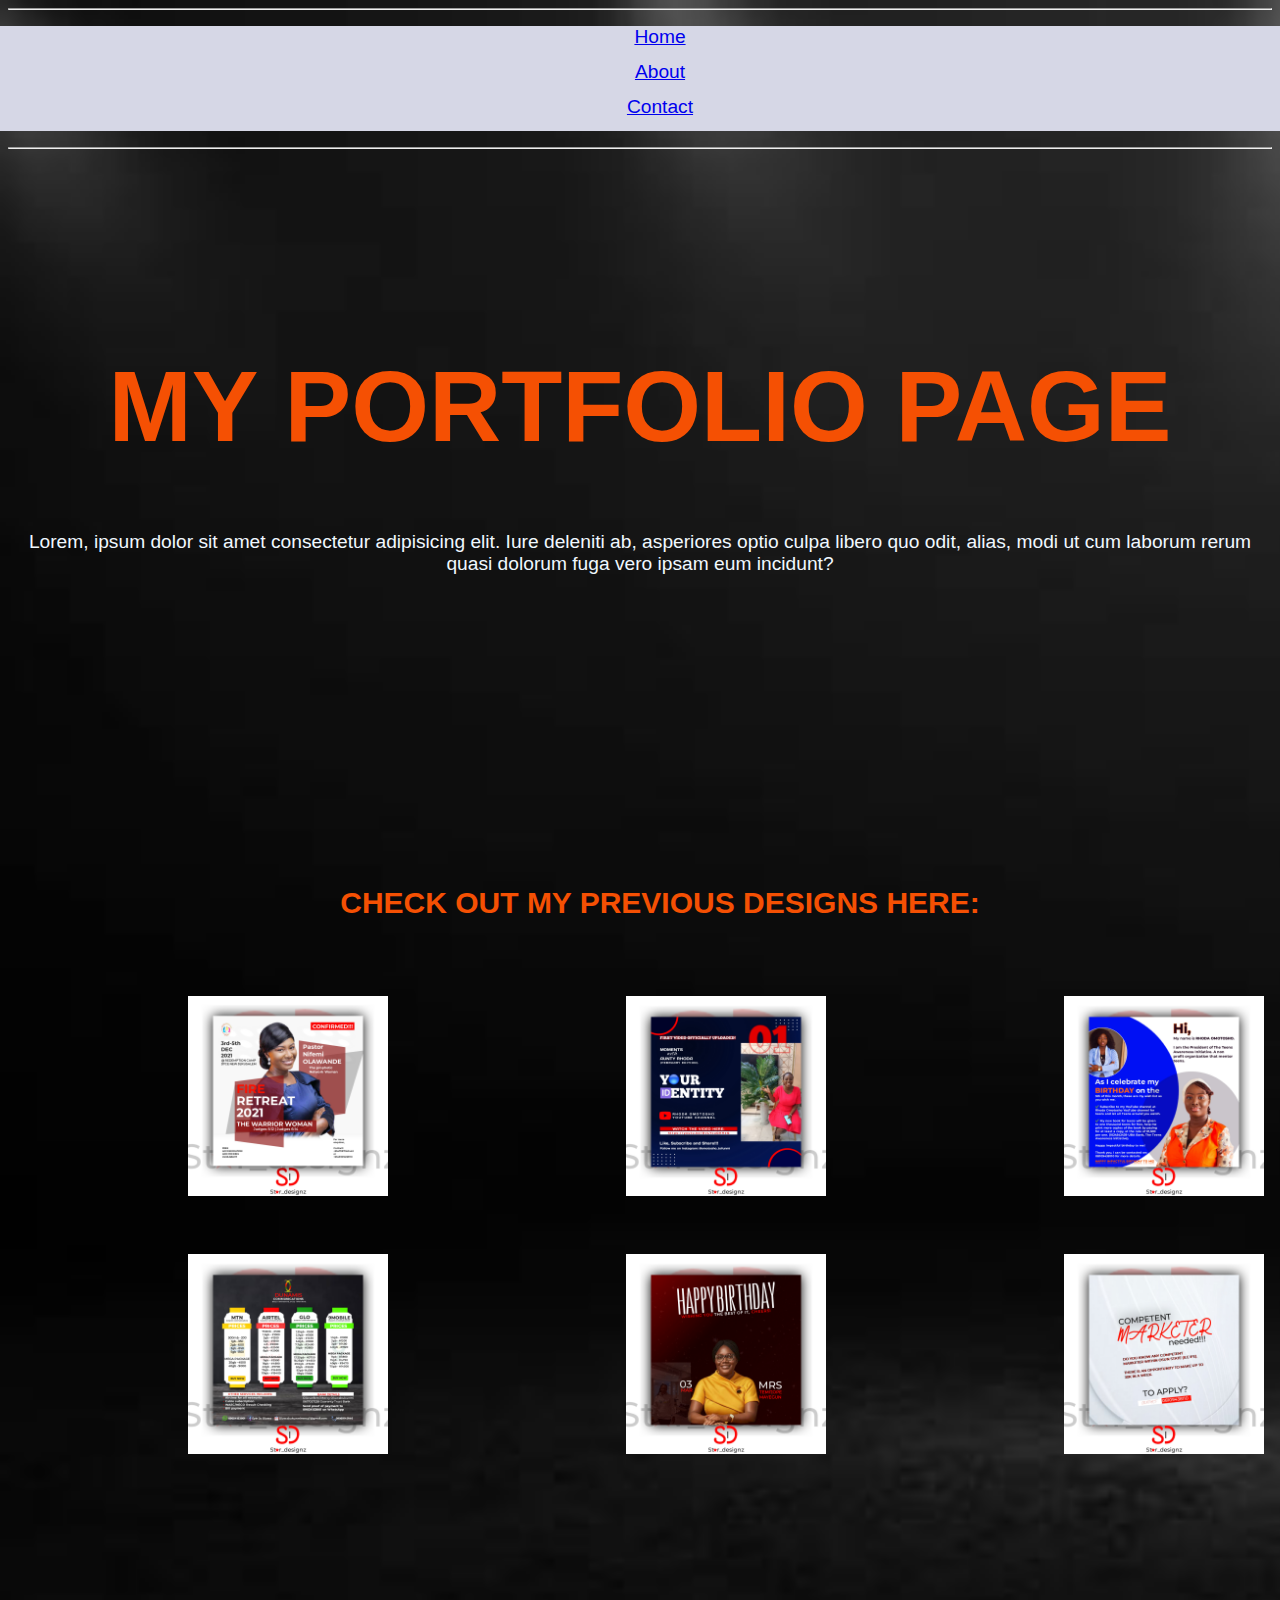
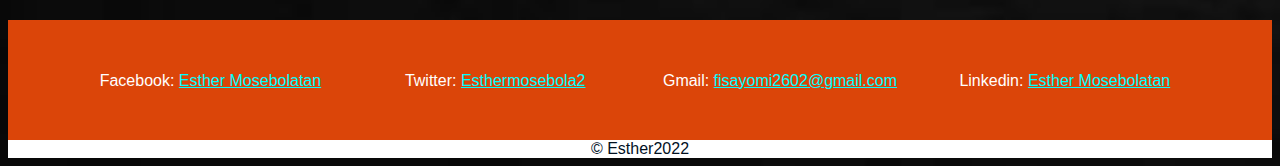
<file: Index.html>
<!DOCTYPE html>
<html lang="en">
<head>
    <meta charset="UTF-8">
    <meta http-equiv="X-UA-Compatible" content="IE=edge">
    <meta name="viewport" content="width=device-width, initial-scale=1.0">
    <title>Home Page</title>
    <link rel="stylesheet" href="Style.css">
</head>
<body class="index">
    <div> <hr>
    <ul class="nav">
    <li><a href="index.html">Home</a></li>
    <li><a href="about.html">About</a></li>
    <li><a href="contact.html">Contact</a></li>
      </ul>  
    </div> <hr>
   
    
    <h1>MY PORTFOLIO PAGE</h1>
    
    <p>Lorem, ipsum dolor sit amet consectetur adipisicing elit. Iure deleniti ab, asperiores optio culpa libero quo odit, alias, modi ut cum laborum rerum quasi dolorum fuga vero ipsam eum incidunt?
        
    </p>
    <br><br> <br> <br> <br> <br> <br> <br>
    <br> <br> <br> <br> <br> <br>
    <h4 class="pd">Check out my previous designs here:</h4>
    
    
    <br> <br>
    <div class="imag">
        <img src="./Images/samp1.jpg" alt="Image 1"> &nbsp; &nbsp; &nbsp; &nbsp; &nbsp; &nbsp;
        <img src="./Images/samp2.jpg" alt="Image 2"> &nbsp; &nbsp; &nbsp; &nbsp; &nbsp; &nbsp;
        <img src="./Images/samp3.jpg" alt="Image 3"> &nbsp; &nbsp; &nbsp; &nbsp; &nbsp; &nbsp;
       </div>
       <br> <br>

    <div class="image">
        <img src="./Images/samp4.jpg" alt="Image 4"> &nbsp; &nbsp; &nbsp; &nbsp; &nbsp; &nbsp;
        <img src="./Images/samp5.jpg" alt="Image 5"> &nbsp; &nbsp; &nbsp; &nbsp; &nbsp; &nbsp;
        <img src="./Images/samp6.jpg" alt="Image 6"> &nbsp; &nbsp; &nbsp; &nbsp; &nbsp; &nbsp;
    </div> <br> <br> <br> <br> <br> <br> <br> <br>
    
    <footer class="contact">
        <br><br>
        <ul>
            <li>Facebook: <a href="https://www.facebook.com/profile.php?id=100066729995980" target="blank" >Esther Mosebolatan</a> </li> &nbsp; 
            <li>Twitter: <a href="https://twitter.com/EstherMosebola2?t=X60QCC95UbIPGcEHTZCjYw&s=09" target="blank">Esthermosebola2</a> </li> &nbsp;
            <li>Gmail: <a href="fisayomi2602@gmail.com" target="blank">fisayomi2602@gmail.com</a> </li> &nbsp; &nbsp;
            <li>Linkedin: <a href="https://www.linkedin.com/in/esthermosebolatan" target="blank">Esther Mosebolatan</a> </li> <br> <br>
        </ul>
    
    </footer>
    
    <footer class="copyright">&copy; Esther2022</footer>
</body>
</html>
</file>
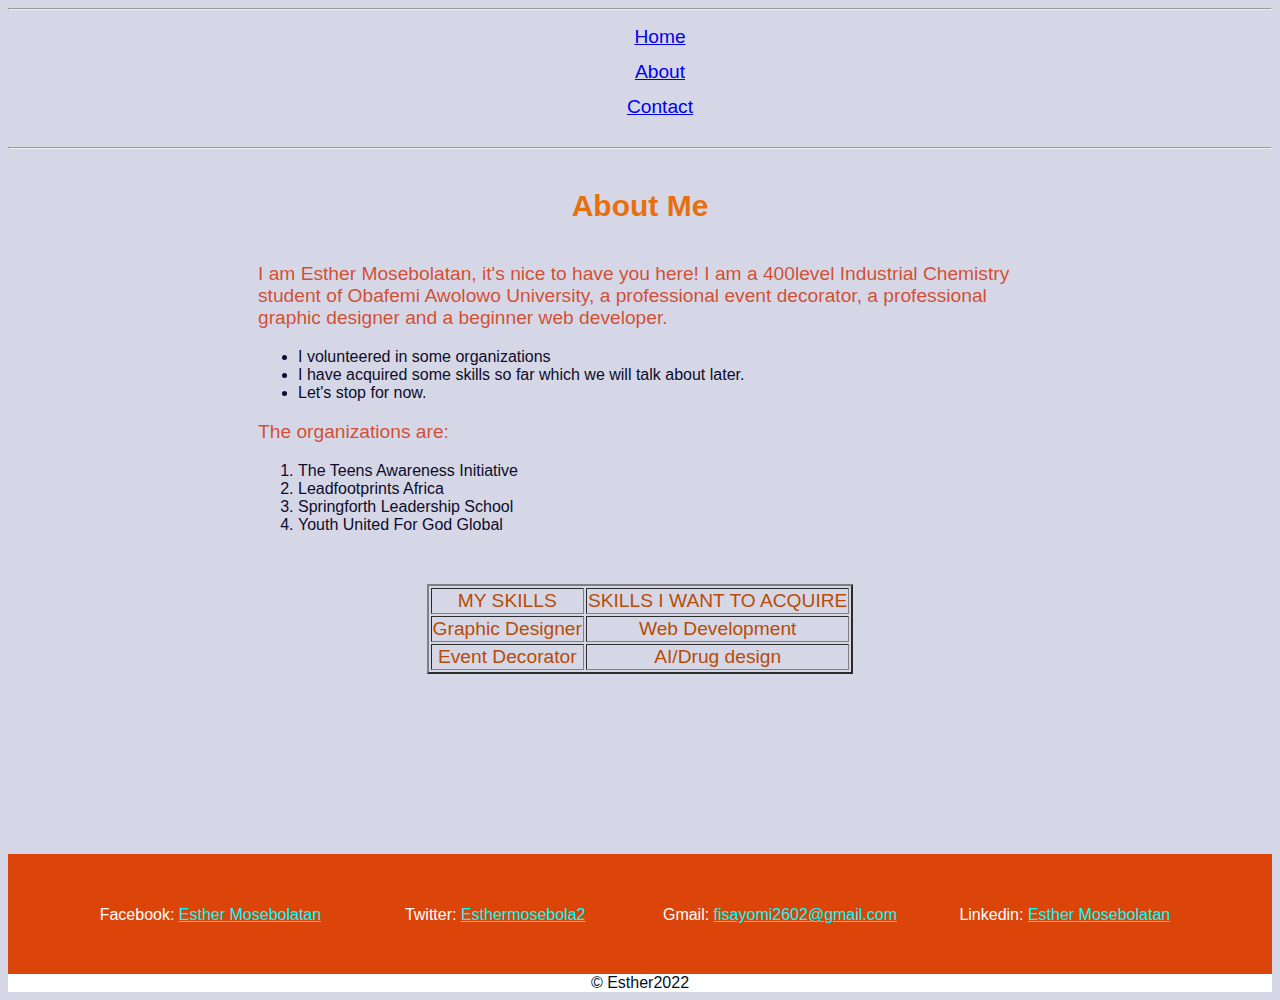
<file: About.html>
<!DOCTYPE html>
<html lang="en">
<head>
    <meta charset="UTF-8">
    <meta http-equiv="X-UA-Compatible" content="IE=edge">
    <meta name="viewport" content="width=device-width, initial-scale=1.0">
    <title>About Page</title>
    <link rel="stylesheet" href="Style.css">
</head>
<body class="about">
    <div class="navbar"> <hr>
        <ul class="nav">
        <li><a href="index.html">Home</a></li>
        <li><a href="about.html">About</a></li> 
        <li><a href="contact.html">Contact</a></li>
          </ul>  
        </div> <hr>

    <h4 class="hi">About Me</h4>
    <p class="esther">I am Esther Mosebolatan, it's nice to have you here!
        I am a 400level Industrial Chemistry student of Obafemi 
        Awolowo University, a professional event decorator, a 
        professional graphic designer and a beginner web
        developer.
    </p>
        <ul class="list">
            <li>I volunteered in some organizations</li>
            <li>I have acquired some skills so far which we will 
                talk about later.
            </li>
            <li>Let's stop for now.</li>
        </ul>
        
    <p class="esther"> The organizations are:</p>
        <ol class="list">
            <li>The Teens Awareness Initiative</li>
            <li>Leadfootprints Africa</li>
            <li>Springforth Leadership School</li>
            <li>Youth United For God Global</li>
        </ol>
    

    <table border="2" class="table">
        <thead>
            <td>MY SKILLS</td>
            <td>SKILLS I WANT TO ACQUIRE</td>
        </thead>

        <tbody>
            <tr>
                <td>Graphic Designer</td>
                <td>Web Development</td>
            </tr>
            <tr>
                <td>Event Decorator</td>
                <td>AI/Drug design</td>
            </tr>
        </tbody>
    </table>
<br> <br> <br> <br> <br> <br> <br> <br> <br> <br>
<footer class="contact">
    <br><br>
    <ul>
        <li>Facebook: <a href="https://www.facebook.com/profile.php?id=100066729995980" target="blank" >Esther Mosebolatan</a> </li> &nbsp; 
        <li>Twitter: <a href="https://twitter.com/EstherMosebola2?t=X60QCC95UbIPGcEHTZCjYw&s=09" target="blank">Esthermosebola2</a> </li> &nbsp;
        <li>Gmail: <a href="fisayomi2602@gmail.com" target="blank">fisayomi2602@gmail.com</a> </li> &nbsp; &nbsp;
        <li>Linkedin: <a href="https://www.linkedin.com/in/esthermosebolatan" target="blank">Esther Mosebolatan</a> </li> <br> <br>
    </ul>

</footer>

<footer class="copyright">&copy; Esther2022</footer>
</body>
</html>
</file>
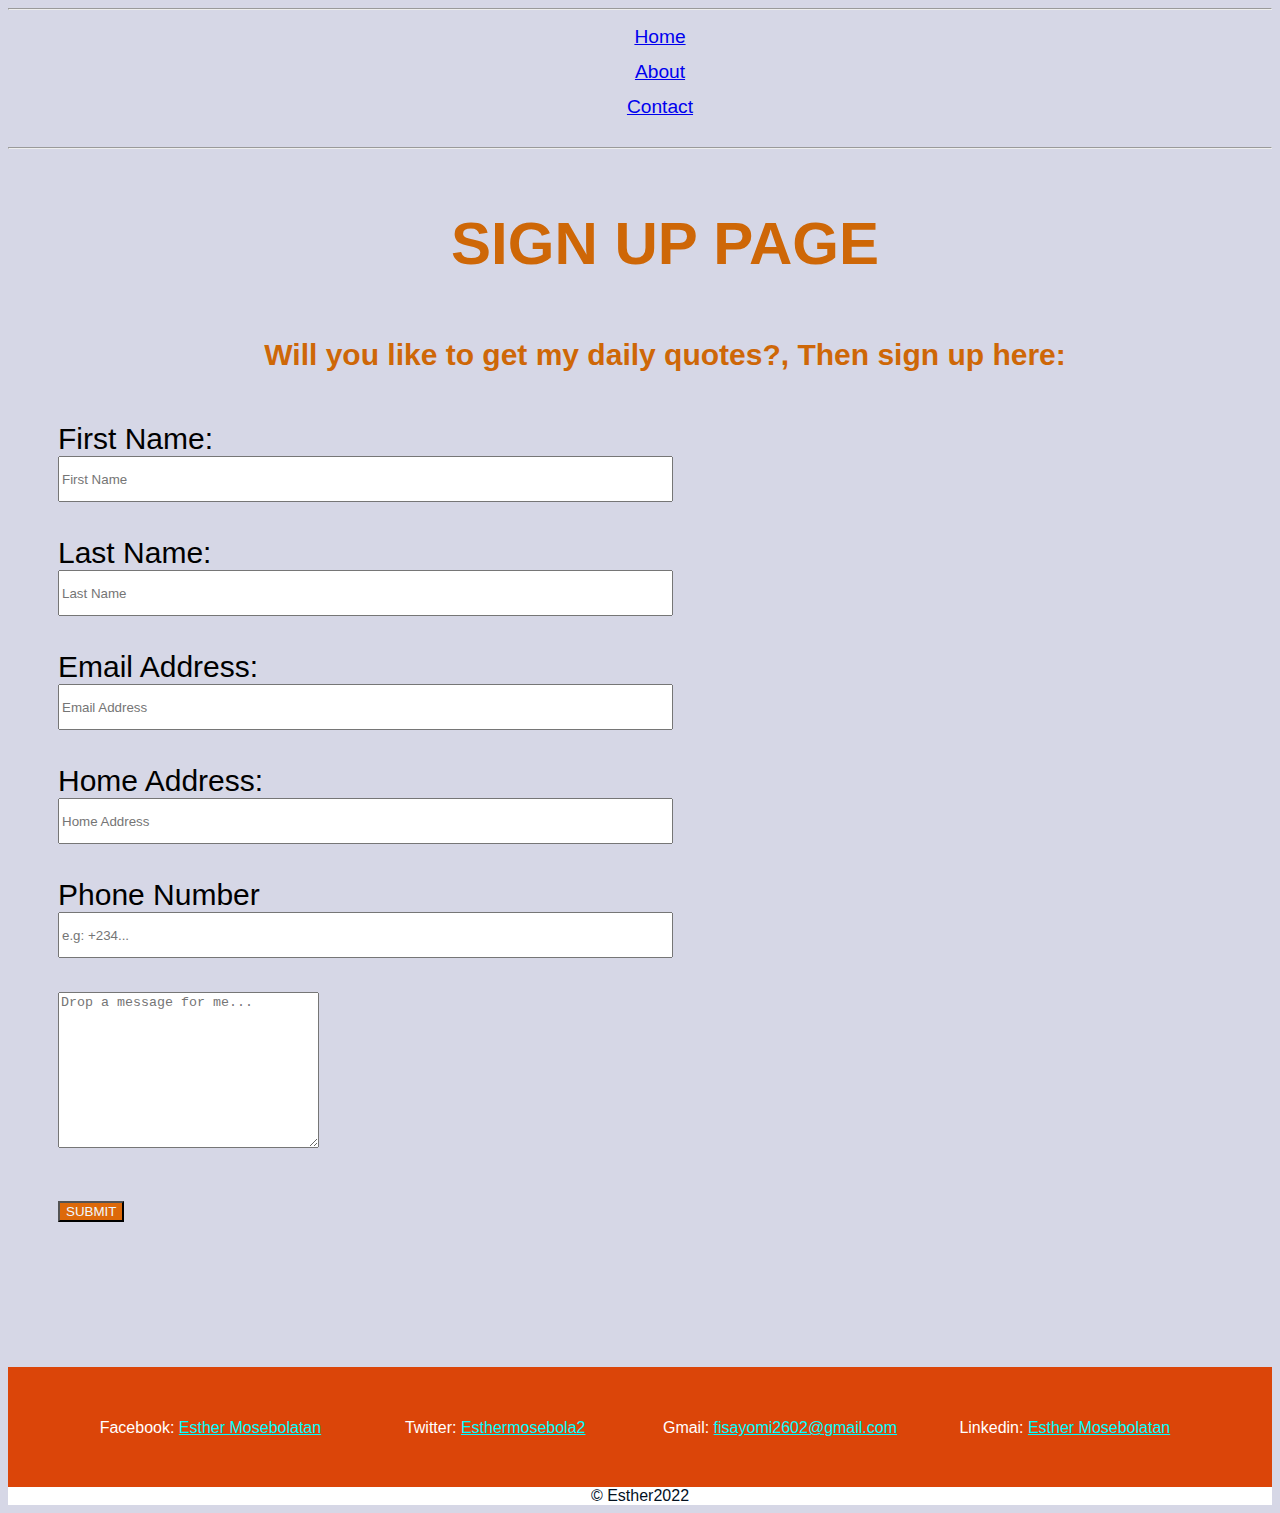
<file: Contact.html>
<!DOCTYPE html>
<html lang="en">
<head>
    <meta charset="UTF-8">
    <meta http-equiv="X-UA-Compatible" content="IE=edge">
    <meta name="viewport" content="width=device-width, initial-scale=1.0">
    <title>Contact Page</title>
    <link rel="stylesheet" href="Style.css">
<body>
    <div> <hr>
        <ul class="nav">
        <li><a href="index.html">Home</a></li>
        <li><a href="about.html">About</a></li>
        <li><a href="contact.html">Contact</a></li>
          </ul>  
        </div> <hr>

    <form>
        <h3>SIGN UP PAGE </h3>
        <h5>Will you like to get my daily quotes?, Then sign up here:</h5>

        <label for="First Name">First Name:</label> <br>
        <input type="text" placeholder="First Name"> <br><br>
        
        <label for="Last Name">Last Name:</label> <br>
        <input type="text" placeholder="Last Name"> <br><br>

        <label for="email">Email Address:</label> <br>
        <input type="email address" placeholder="Email Address"> <br><br>

        <label for="ha">Home Address:</label> <br>
        <input type="text" placeholder="Home Address"> <br> <br>
        
        <label for="Phone">Phone Number</label> <br>
        <input type="number" placeholder="e.g: +234..."> <br> <br>

        <textarea name="message" placeholder="Drop a message for me..." 
        id="Message" cols="30" rows="10"></textarea> <br><br>

        <button>SUBMIT</button>
    </form>
    <br> <br> <br> <br> <br> <br> <br> <br>

    <footer class="contact"> 
        <br><br>
        <ul>
            <li>Facebook: <a href="https://www.facebook.com/profile.php?id=100066729995980" target="blank" >Esther Mosebolatan</a> </li> &nbsp; 
            <li>Twitter: <a href="https://twitter.com/EstherMosebola2?t=X60QCC95UbIPGcEHTZCjYw&s=09" target="blank">Esthermosebola2</a> </li> &nbsp;
            <li>Gmail: <a href="fisayomi2602@gmail.com" target="blank">fisayomi2602@gmail.com</a> </li> &nbsp; &nbsp;
            <li>Linkedin: <a href="https://www.linkedin.com/in/esthermosebolatan" target="blank">Esther Mosebolatan</a> </li> <br> <br>
        </ul>
    
    </footer>
    
    <footer class="copyright">&copy; Esther2022</footer>

</body>
</html>
</file>
<file: Style.css>
.index {
    background-image: url(./Images/darkbg.jpg);
    background-repeat: no-repeat;
    background-size: cover;
    
}

body{
    background-color: rgb(214, 215, 230);
    font-family: Arial, Helvetica, sans-serif;
}

.contact{
    background-color: rgb(219, 69, 9);
    color: rgb(255, 255, 255);
    width: 100%;
    text-align: center;    
    position: relative;
    bottom: 0;
    background-size: cover;
    height: 120px;
    
}

.contact li{
    list-style: none;
    float: left;
    width: 20%;
    margin-left: 40px;
}
.contact li a {
    color: aqua;
}

body .nav li{
    overflow: hidden;
    background-color: rgb(214, 215, 230);
    background-size: cover;
    text-align: center;
    text-decoration: tomato;
    width: auto;
    margin-right: -100px;
    margin-left: -100px;
    font-size: larger;
    height: 35px;
}

h1{
    color: rgb(245, 80, 3);
    text-align: center;
    text-shadow: 2px;
    font-size: 100px;
    margin-top: 200px;
}

p{
    color: aliceblue;
    font-size: larger;
    text-align: center;
}

h4.pd{
    color: rgb(245, 80, 3);
    font-size: 30px;
    text-transform: uppercase;
    text-align: center;
    margin-left: 40px;
}

.imag img{
    size: 10px;
    width: 200px;
    image-rendering: crisp-edges;
    cursor: pointer;
    background-position: center;
    position: relative;
    margin-left: 180px;
}
.image img{
    size: 10px;
    width: 200px;
    cursor: pointer;
    position: relative;
    margin-left: 180px;
}
h4.hi{
    font-size: 30px;
    text-align: center;
    color: rgb(231, 112, 14);
}

p.esther{
    color: rgba(209, 47, 7, 0.822);
    text-align: left;
    font-family: Arial, Helvetica, sans-serif;
    margin-left: 250px;
    margin-right: 250px;
}
.copyright{
    color: rgb(2, 17, 31);
    background-color: white;
    text-align: center;
    width: 100%;
    position: relative;
    bottom: 0;
    margin-left: auto;
    margin-right: auto;
}
.about{
    text-align: center;
}
table{
    margin-left: auto;
    margin-right: auto;
    margin-top: 50px;
    color: rgb(182, 76, 6);
    font-size: larger;
}

.list{
    color: rgb(12, 12, 44);
    margin-right: auto;
    margin-left: 250px;
    margin-right: 250px;
    text-align: justify;
}

form{
    margin-left: auto;
    margin-right: auto;
}

h3, h5{
    color: rgb(206, 103, 7);
    font-size: 60px;
    text-align: center;
}
h5{
    font-size: 30px;
}
form{
    font-size: 30px;
    margin-left: 50px;
}
button{
    cursor: pointer;
    color: aliceblue;
    background-color: rgb(221, 105, 10);
}
input{
    width: 50%;
    height: 40px;
}
</file>
